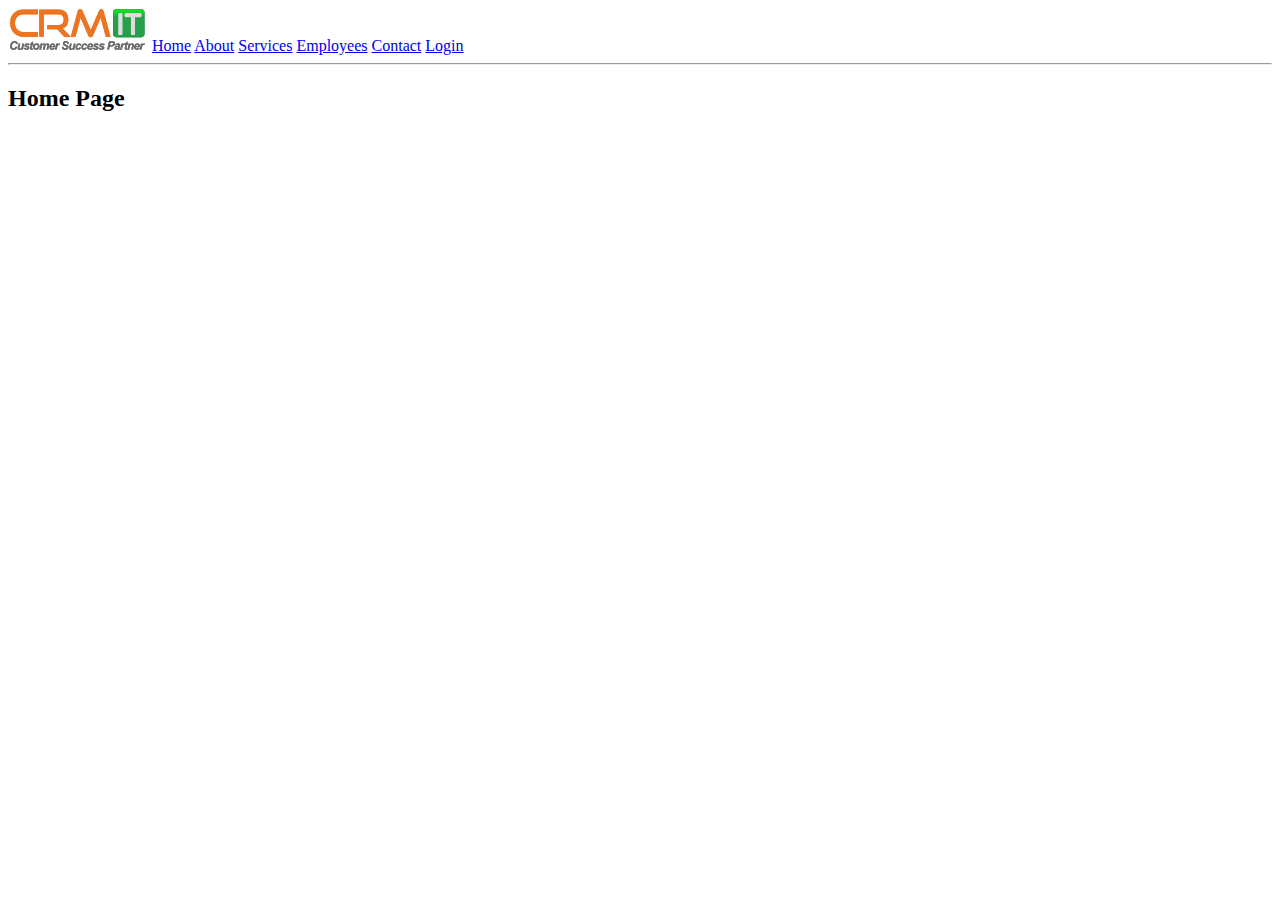
<file: StaticWebsite/index.html>
<html>
    <head>
        <!--  head has 5 tags -->
        <!--  title,meta,style,link,script -->
        <title>First Website | Infosys</title>
    </head>
    <body>
        <img src="./logo.png" />
        <a href="./index.html">Home</a>
        <a href="./about.html">About</a>
        <a href="./services.html">Services</a>
        <a href="./employees.html">Employees</a>
        <a href="./contact.html">Contact</a>
        <a href="./login.html">Login</a>

        <hr>
        <div>
            <h2>Home Page</h2>
        </div>
    </body>
</html>
</file>
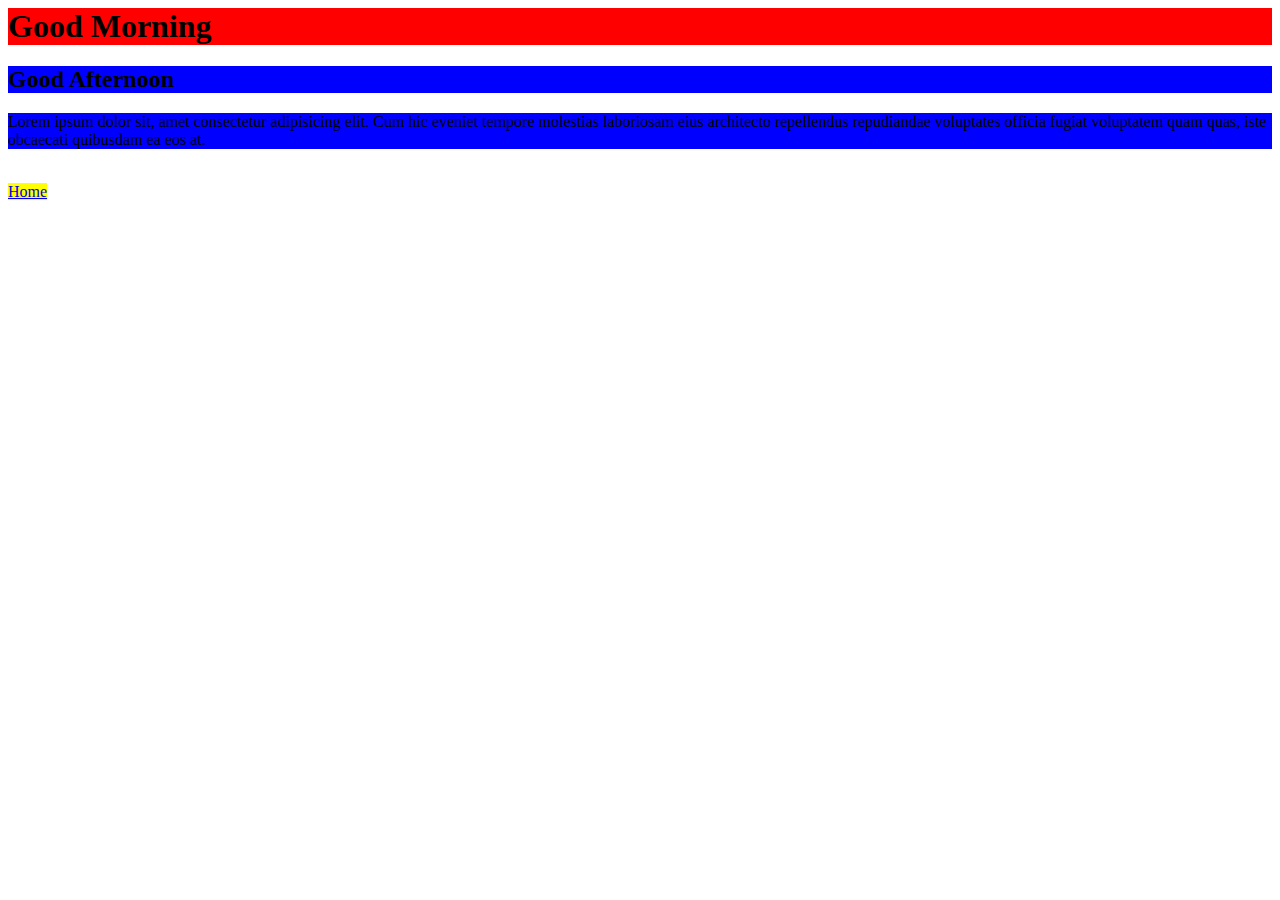
<file: CSS-All/3Ways/index.html>
<html>
    <head>
        <style>
            h2,p{
                background-color: blue;
            }
        </style>
        <link rel="stylesheet" href="./one.css">
    </head>
    <body>
        <h1 style="background-color: red;">Good Morning</h1>
        <h2>Good Afternoon</h2>
        <p>Lorem ipsum dolor sit, amet consectetur adipisicing elit. Cum hic eveniet tempore molestias laboriosam eius architecto repellendus repudiandae voluptates officia fugiat voluptatem quam quas, iste obcaecati quibusdam ea eos at.</p>
        <br>
        <a href="#">Home</a>
    </body>
</html>
</file>
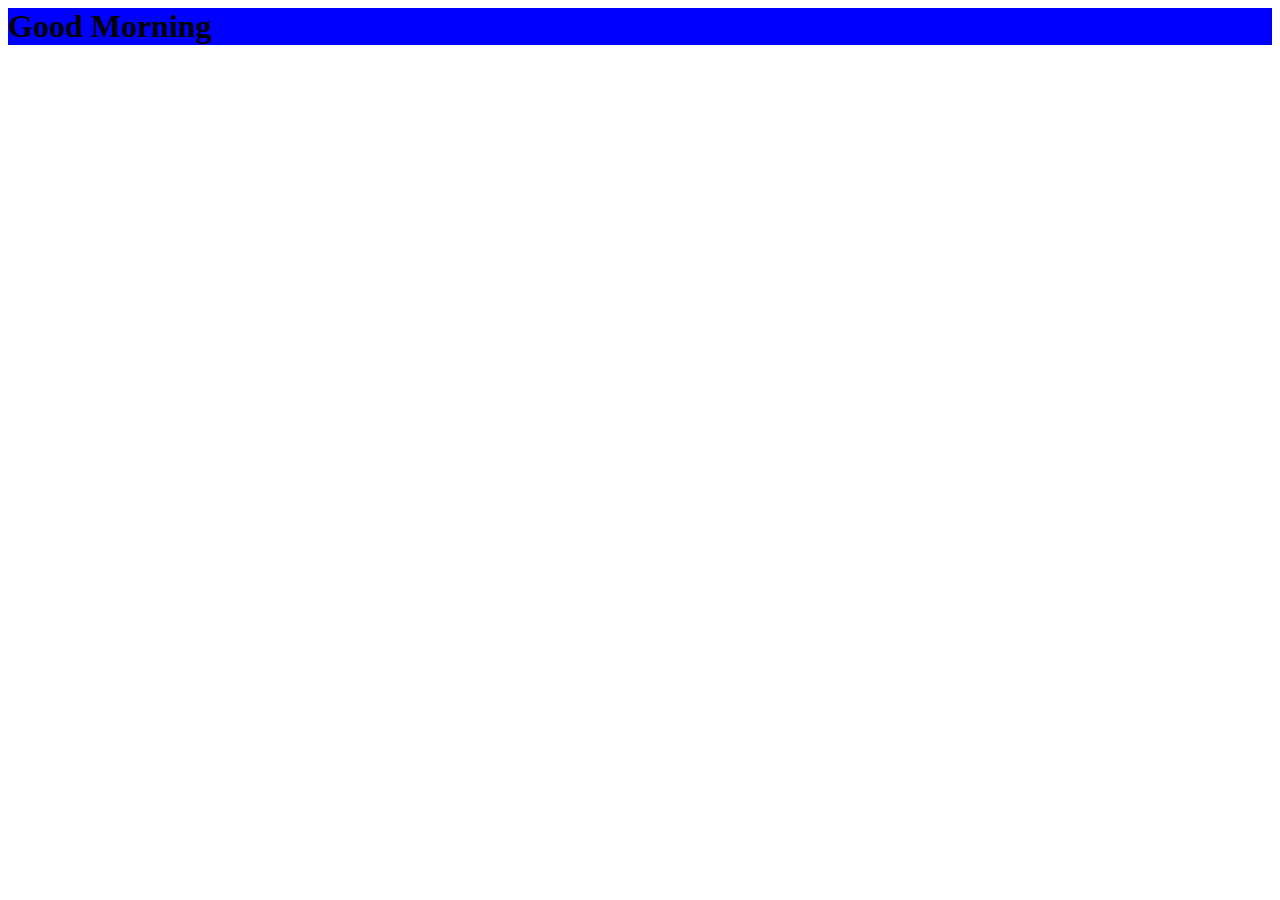
<file: CSS-All/Rule-2/index.html>
<html>
    <head>
        <style>
            h1{
                background-color: aqua;
            }
        </style>
        <link rel="stylesheet" href="./styles.css">
    </head>
    <body>
        <!-- <h1 class="abc" id="xyz" style="background-color: red;">Good Morning</h1> -->
        <!-- <h1 class="abc" id="xyz" >Good Morning</h1> -->
        <!-- <h1 class="abc"  >Good Morning</h1> -->
        <h1   >Good Morning</h1>
    </body>
</html>
</file>
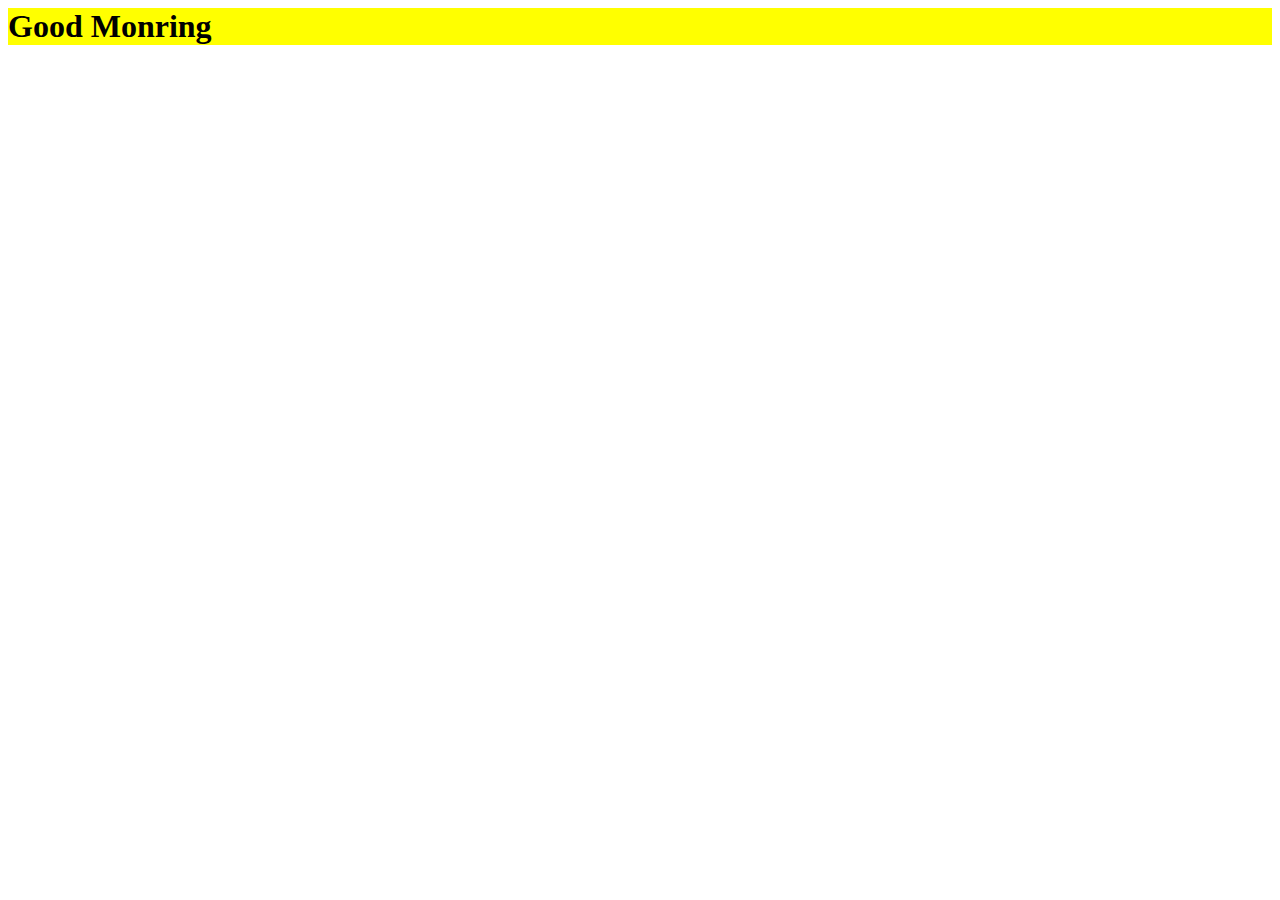
<file: CSS-All/Rule1/index.html>
<html>
    <head>
        <style>
            h1{
                background-color: blue;
            }
        </style>
        <link rel="stylesheet" href="./one.css">
    </head>
    <body>
        <!-- <h1 style="background-color: green;">Good Monring</h1> -->
        <h1>Good Monring</h1>
    </body>
</html>
</file>
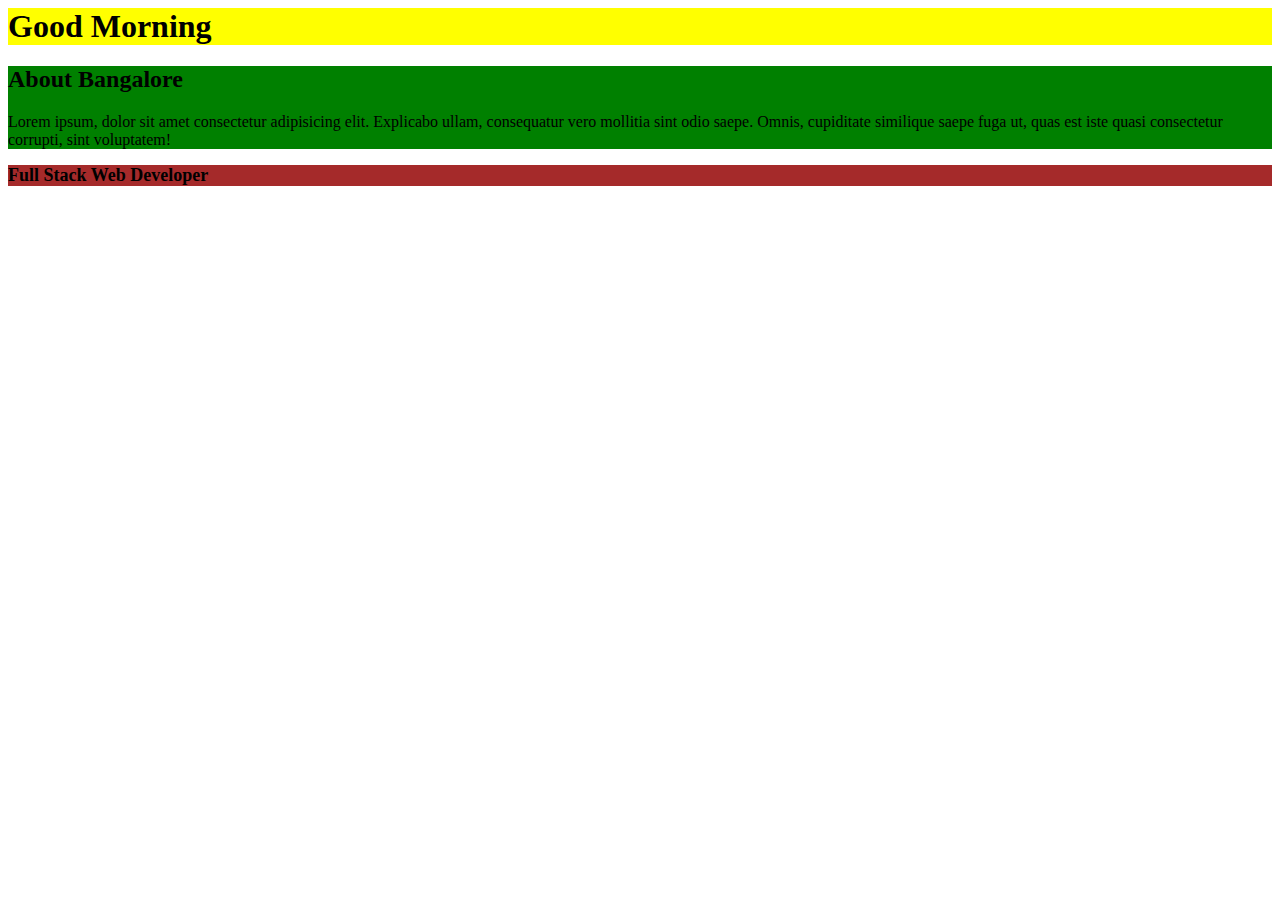
<file: CSS-All/selector-2-classid/index.html>
<html>
    <head>
        <link rel="stylesheet" href="./styles.css">
    </head>
    <body>
        
        <h1 class="rajni">Good Morning</h1>
        <div class="ks">
            <h2>About Bangalore</h2>
            <p>Lorem ipsum, dolor sit amet consectetur adipisicing elit. Explicabo ullam, consequatur vero mollitia sint odio saepe. Omnis, cupiditate similique saepe fuga ut, quas est iste quasi consectetur corrupti, sint voluptatem!</p>
        </div>
        <h2 id="abc">Full Stack Web Developer</h2>
    </body>
</html>
</file>
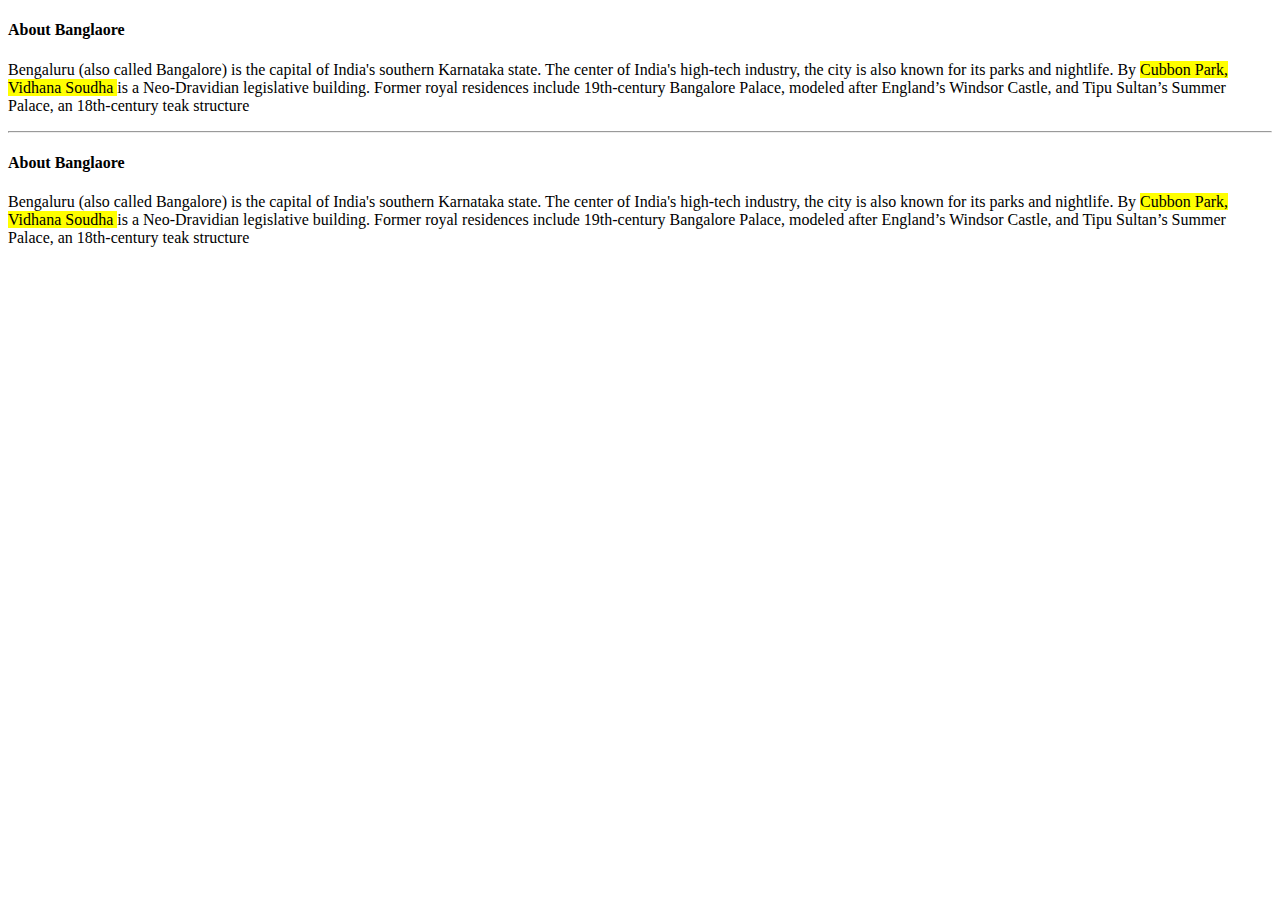
<file: HTML-Basics/HTML5/index.html>
<!DOCTYPE html>
<html lang="en">
<head>
    <meta charset="UTF-8">
    <meta name="viewport" content="width=device-width, initial-scale=1.0">
    <title>Document</title>
</head>
<body>
    <h4>About Banglaore</h4>
    <p>
        Bengaluru (also called Bangalore) is the capital of India's southern Karnataka state. The center of India's high-tech industry, the city is also known for its parks and nightlife. By <span style="background-color:yellow;"> Cubbon Park, Vidhana Soudha </span> is a Neo-Dravidian legislative building. Former royal residences include 19th-century Bangalore Palace, modeled after England’s Windsor Castle, and Tipu Sultan’s Summer Palace, an 18th-century teak structure
    </p>
    <hr>
    <h4>About Banglaore</h4>
    <p>
        Bengaluru (also called Bangalore) is the capital of India's southern Karnataka state. The center of India's high-tech industry, the city is also known for its parks and nightlife. By <mark > Cubbon Park, Vidhana Soudha </mark> is a Neo-Dravidian legislative building. Former royal residences include 19th-century Bangalore Palace, modeled after England’s Windsor Castle, and Tipu Sultan’s Summer Palace, an 18th-century teak structure
    </p>
</body>
</html>
</file>
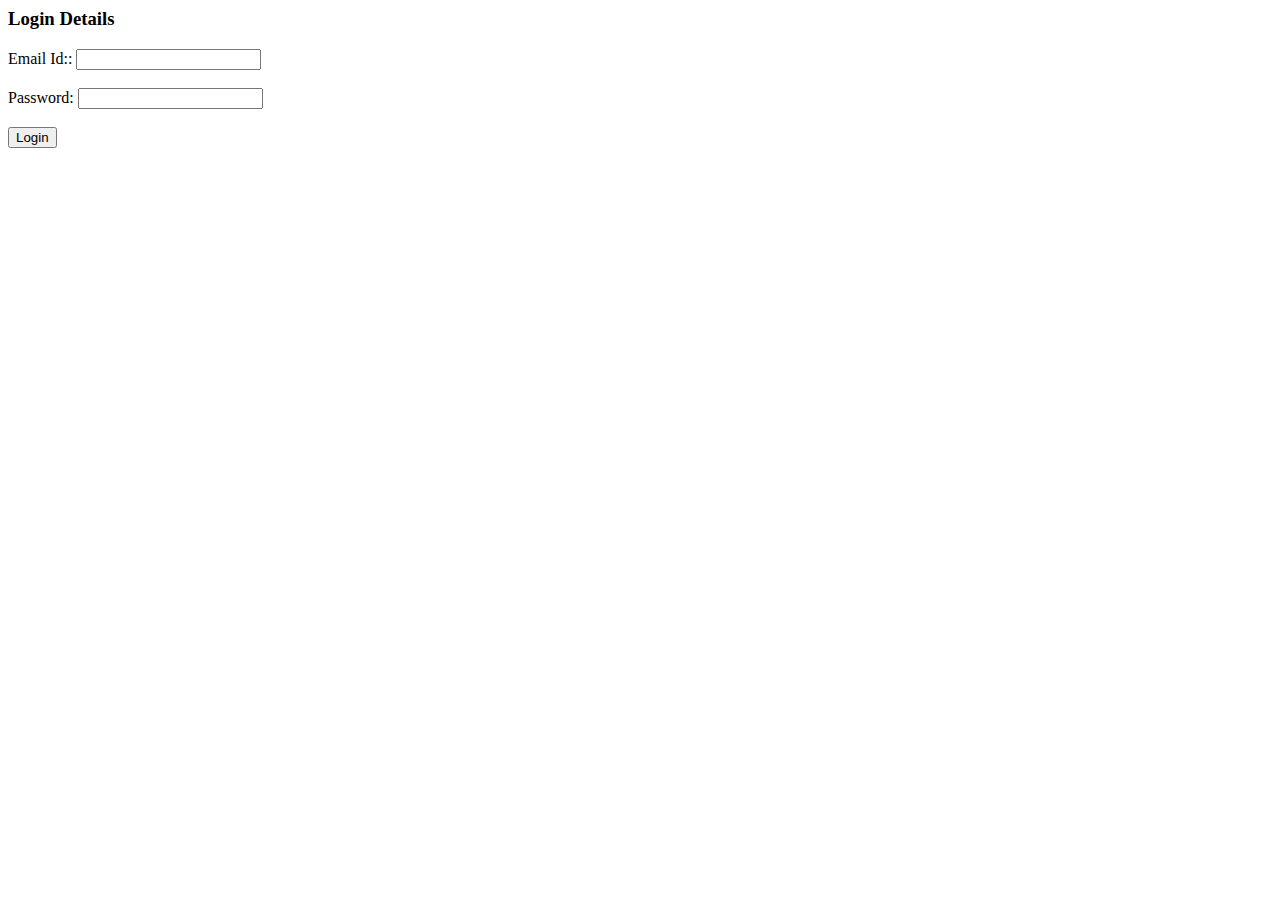
<file: FormTags/login.html>
<html>
    <head>
        <title>Login Page</title>
    </head>
    <body>
        <h3>Login Details</h3>
        <form >
            <label >Email Id::</label>
            <input type="text" />  <br><br>
            <label >Password:</label>
            <input type="password"/> <br><br>
            <button>Login</button>

        </form>
    </body>
</html>
</file>
<file: CSS-All/3Ways/one.css>
span,a{
    background-color: yellow;
}
</file>
<file: CSS-All/Rule-2/styles.css>
h1{
    background-color: blue;
}
.abc{
    background-color: yellow;
    fon
}
#xyz{
    background-color: green;
}
</file>
<file: CSS-All/Rule1/one.css>
h1{
    background-color: yellow;
}
</file>
<file: CSS-All/selector-2-classid/styles.css>
.vijay{
    background-color: red;
}
.alia{
    background-color: blue;
}
.rajni{
    background-color:yellow;
}
.vs{
    background-color: aqua;
}
.ks{
    background-color: green;
}
#abc{
    background-color: brown;
    font-size: large;
}
</file>
